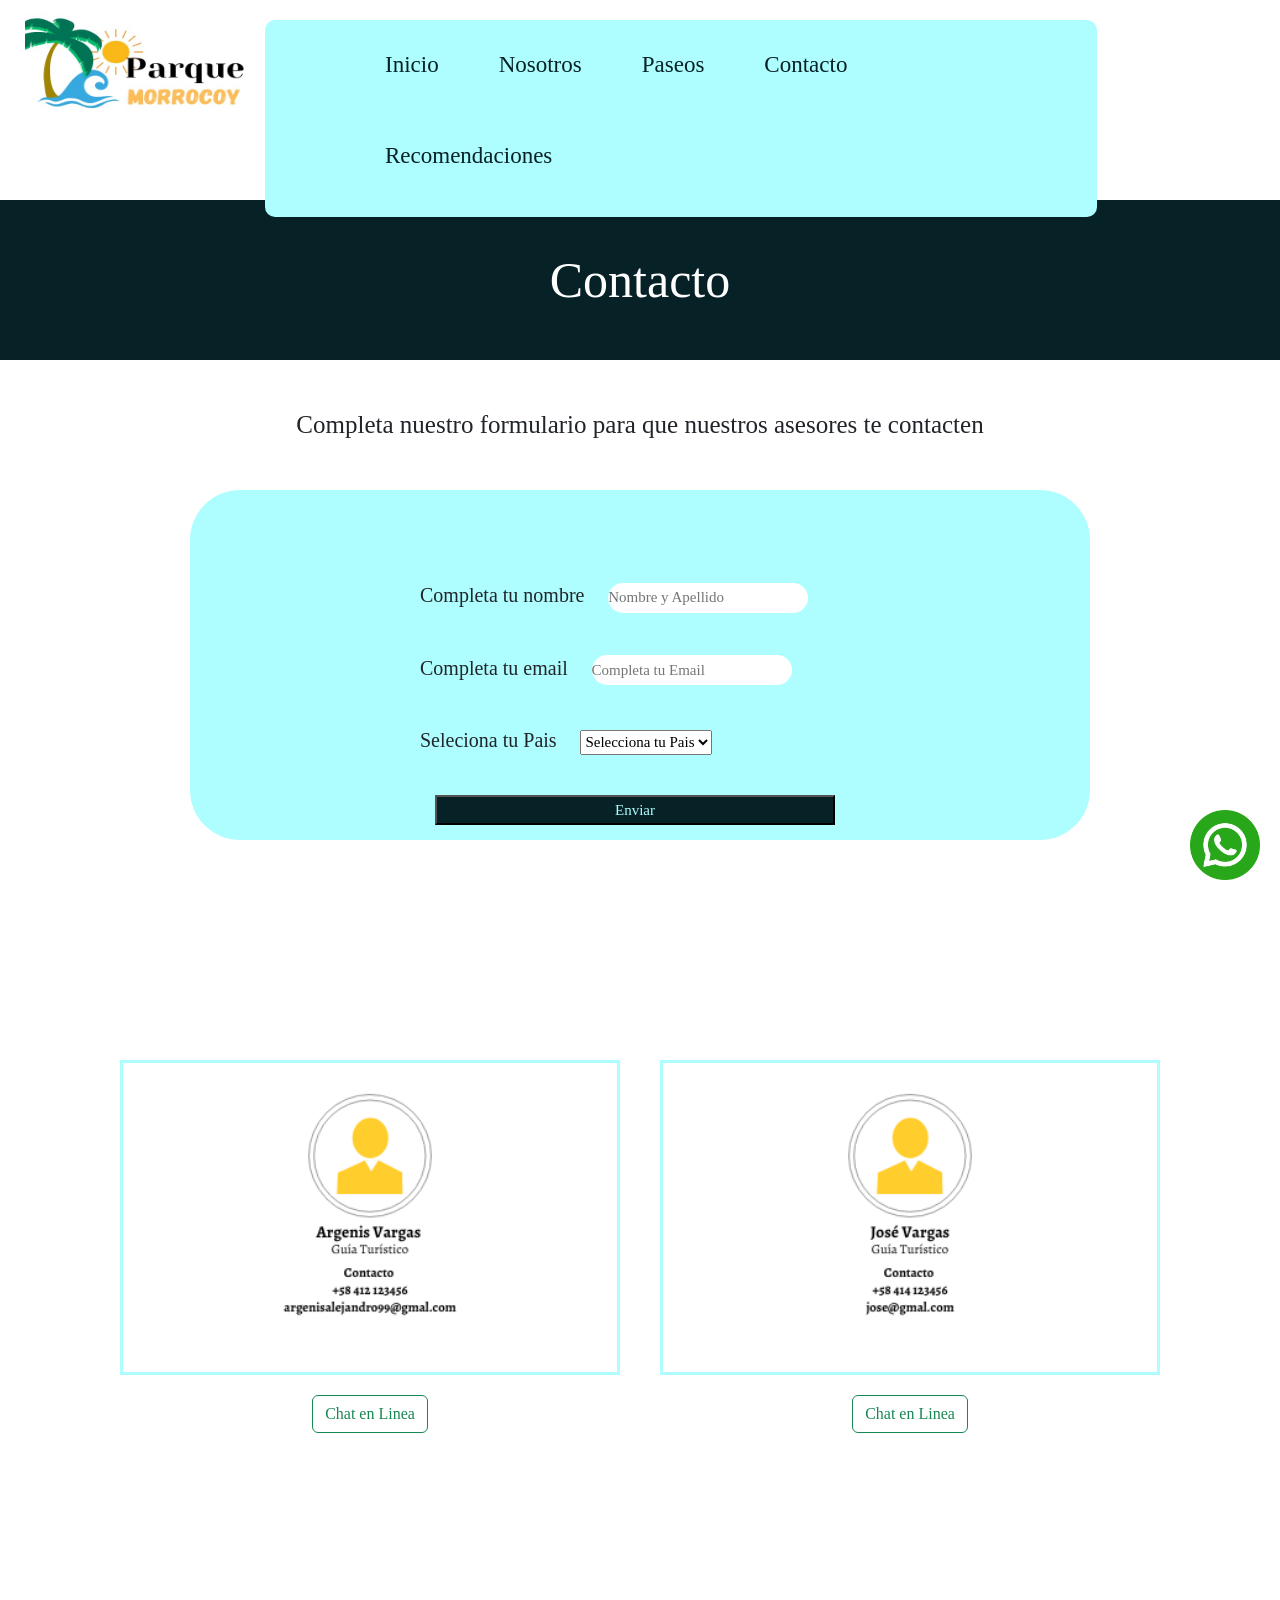
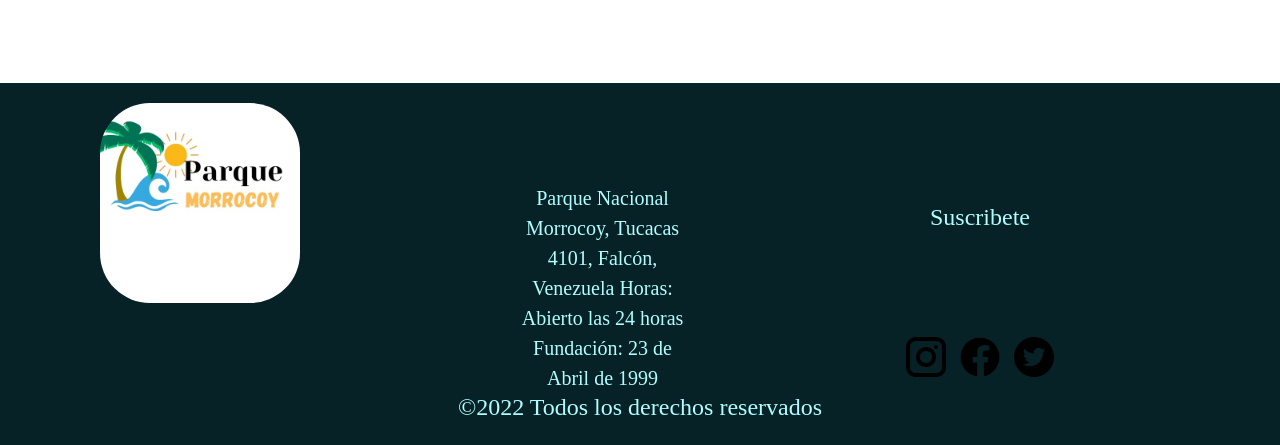
<file: pages/contacto.html>
<!DOCTYPE html>
<html lang="en">

<head>
    <!-- Etiquetas meta -->
    <meta charset="UTF-8">
    <meta http-equiv="X-UA-Compatible" content="IE=edge">
    <meta name="viewport" content="width=device-width, initial-scale=1.0">
    <!-- Link de tipografia -->
    <link rel="preconnect" href="https://fonts.googleapis.com">
    <link rel="preconnect" href="https://fonts.gstatic.com" crossorigin>
    <!-- link de animaciones -->
    <link rel="stylesheet" href="https://cdnjs.cloudflare.com/ajax/libs/animate.css/4.1.1/animate.min.css" />
    <!-- link css de boostrap -->
    <link href="https://cdn.jsdelivr.net/npm/bootstrap@5.1.3/dist/css/bootstrap.min.css" rel="stylesheet"
        integrity="sha384-1BmE4kWBq78iYhFldvKuhfTAU6auU8tT94WrHftjDbrCEXSU1oBoqyl2QvZ6jIW3" crossorigin="anonymous">
    <!-- Link de Css -->
    <link rel="stylesheet" href="../css/estilo.css">
    <!-- Titulo del tema -->
    <title>Contacto</title>
</head>

<body>
    <div class="contenedor">
        <!-- Header -->
        <header class="header">
            <img src="../img/logo.jpeg" alt="logo" class="logo">
            <nav class="nav">
                <ul class="ulPadre">
                    <li><a href="../index.html">Inicio</a></li>
                    <li><a href="nosotros.html">Nosotros</a></li>
                    <li><a href="paseos.html">Paseos</a>
                        <ul class="ulHijo">
                            <li><a href="">Cayo Sal</a></li>
                            <li><a href="">Cayo Sombrero</a></li>
                            <li><a href="">Cayo Pescador</a></li>
                        </ul>
                    </li>
                    <li><a href="contacto.html">Contacto</a></li>
                    <li><a href="recomendaciones.html">Recomendaciones</a></li>
                </ul>
            </nav>
        </header>

        <!-- main -->
        <main class="main">
            <h1>Contacto</h1>
            <h3 class="subtitulo__contacto">Completa nuestro formulario para que nuestros asesores te contacten</h3>
            <form class="formulario">
                <div class="contenedor__form">
                    <label for="nombre">Completa tu nombre</label>
                    <input type="text" name="nombre" placeholder="Nombre y Apellido" required class="input">
                </div>
                <div class="contenedor__form">
                    <label for="email">Completa tu email</label>
                    <input type="email" name="email" placeholder="Completa tu Email" required class="input">
                </div>
                <div class="contenedor__form">
                    <label for="pais">Seleciona tu Pais</label>
                    <select name="pais">
                        <option value="">Selecciona tu Pais</option>
                        <option value="argentina">Argentina</option>
                        <option value="chile">Chile</option>
                        <option value="colombia">Colombia</option>
                        <option value="venezuela">Venezuela</option>
                    </select>
                </div>
                <div>
                    <input type="submit" value="Enviar" class="enviar">
                </div>
            </form>
            <div class="asesorPadre">
                <div class="asesorHijo">
                    <img src="../img/guia.png" alt="guia turismo" class="asesor">
                    <button type="button" class="btn btn-outline-success">Chat en Linea</button>
                </div>
                <div class="asesorHijo">
                    <img src="../img/guia1.png" alt="guia turismo" class="asesor">
                    <button type="button" class="btn btn-outline-success">Chat en Linea</button>
                </div>
            </div>
            
        </main>

        <!-- footer -->
        <footer class="footer">
            <div class="contenedorFooter">
                <div class="logoFooter">
                    <img src="../img/logo.jpeg" alt="logo" class="imagenLogo">
                </div>
                <div>
                    <p class="parrafo__footer">Parque Nacional Morrocoy, Tucacas 4101, Falcón, Venezuela
                        Horas:
                        Abierto las 24 horas
                        Fundación: 23 de Abril de 1999
                    </p>
                </div>
                <div>
                    <h4 class="suscribete">Suscribete</h4>
                    <div class="redes">
                        <img src="../img/instagram.png" alt="instagram" class="instagram">
                        <img src="../img/facebook.png" alt="facebook" class="facebook">
                        <img src="../img/twitter.png" alt="twitter" class="twitter">
                    </div>
                </div>
                <img src="../img/whatsapp.png" alt="whatsapp" class="whatsapp">
            </div>
            <div>
                <h4> ©2022 Todos los derechos reservados</h4>
            </div>
        </footer>
    </div>

    <!-- link de js bootstrap -->
    <script src="https://cdn.jsdelivr.net/npm/bootstrap@5.1.3/dist/js/bootstrap.bundle.min.js"
        integrity="sha384-ka7Sk0Gln4gmtz2MlQnikT1wXgYsOg+OMhuP+IlRH9sENBO0LRn5q+8nbTov4+1p"
        crossorigin="anonymous"></script>
</body>

</html>
</file>
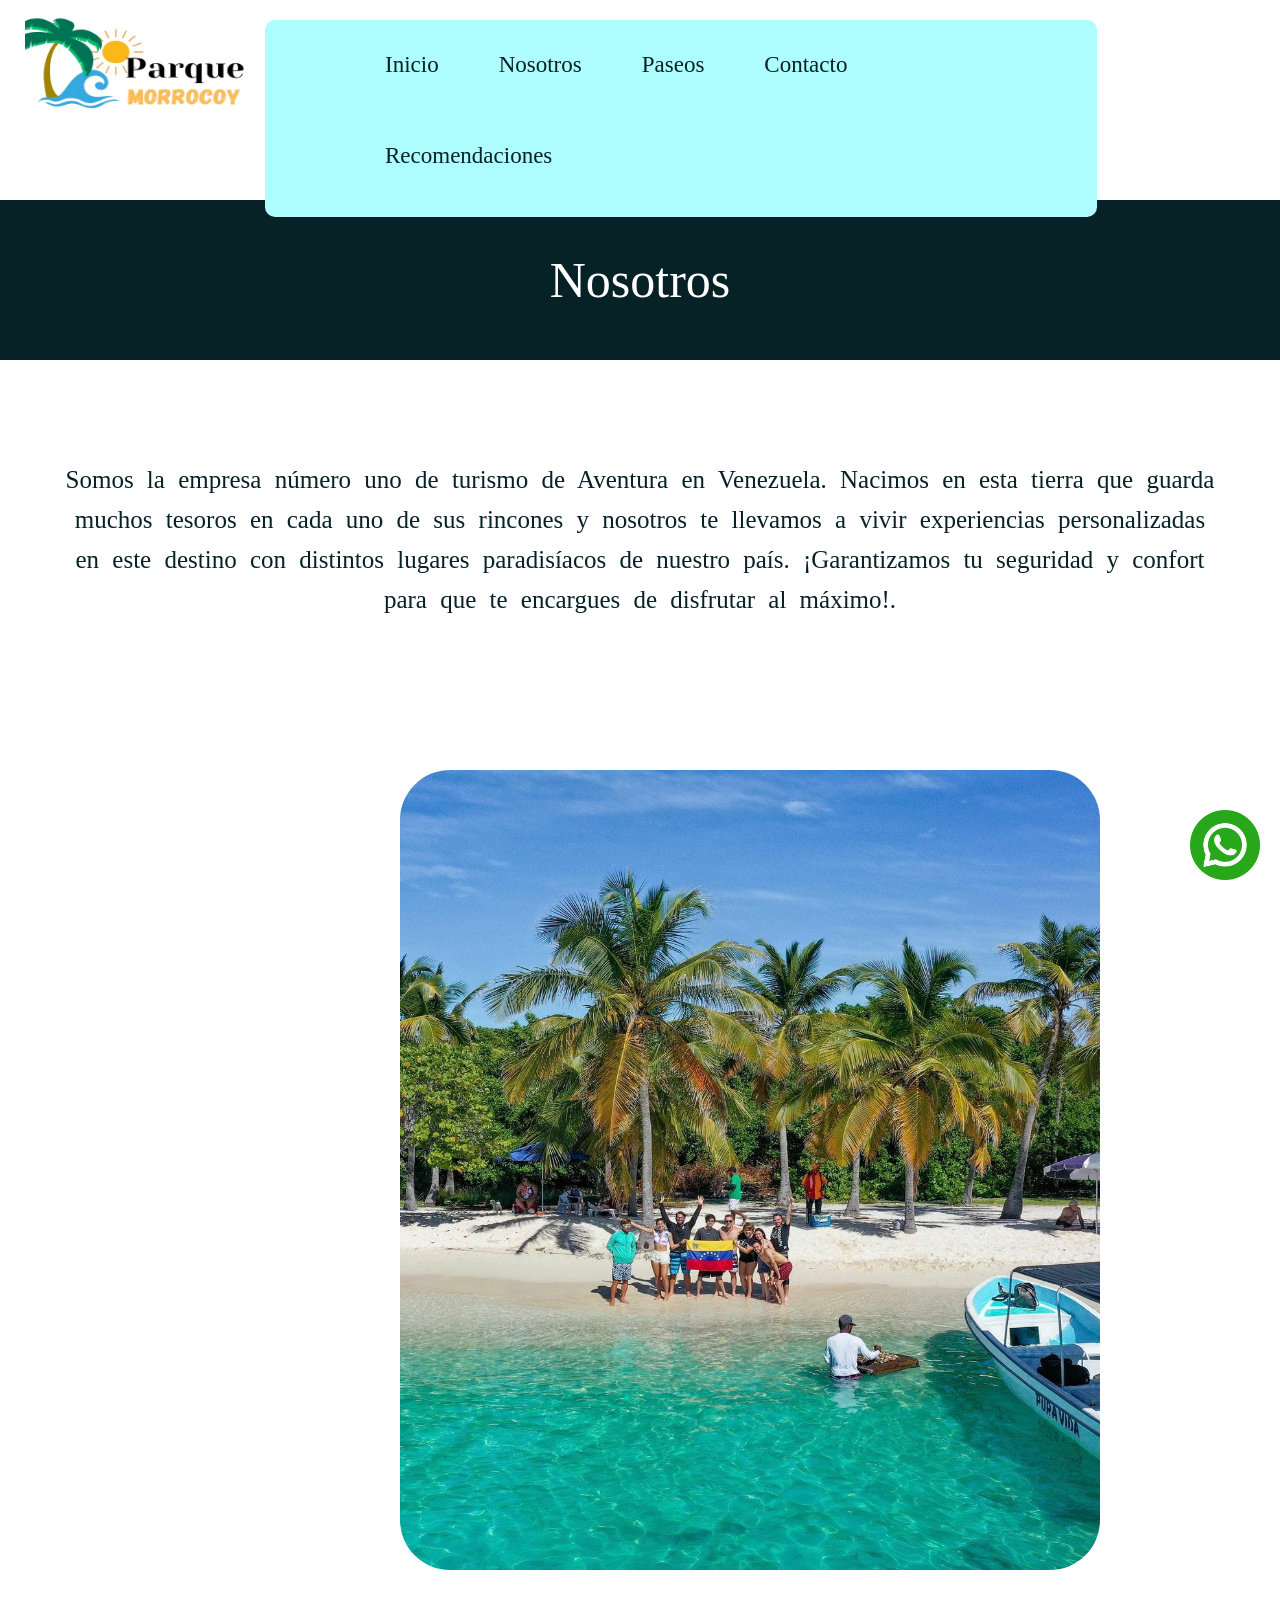
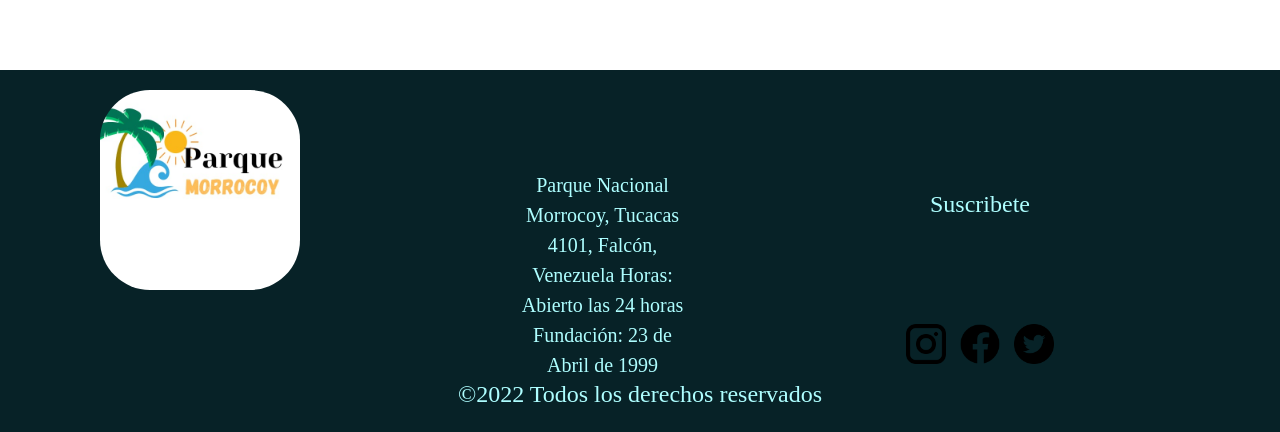
<file: pages/nosotros.html>
<!DOCTYPE html>
<html lang="en">

<head>
    <!-- Etiquetas Meta -->
    <meta charset="UTF-8">
    <meta http-equiv="X-UA-Compatible" content="IE=edge">
    <meta name="viewport" content="width=device-width, initial-scale=1.0">
    <!-- Link de tipografia -->
    <link rel="preconnect" href="https://fonts.googleapis.com">
    <link rel="preconnect" href="https://fonts.gstatic.com" crossorigin>
    <!-- link de animaciones -->
    <link rel="stylesheet" href="https://cdnjs.cloudflare.com/ajax/libs/animate.css/4.1.1/animate.min.css" />
    <!-- link css de boostrap -->
    <link href="https://cdn.jsdelivr.net/npm/bootstrap@5.1.3/dist/css/bootstrap.min.css" rel="stylesheet"
        integrity="sha384-1BmE4kWBq78iYhFldvKuhfTAU6auU8tT94WrHftjDbrCEXSU1oBoqyl2QvZ6jIW3" crossorigin="anonymous">
    <!-- Link Css -->
    <link rel="stylesheet" href="../css/estilo.css">
    <!-- Titulo del Tema -->
    <title>Nosotros</title>
</head>

<body>
    <div class="contenedor">
        <!-- Header -->
        <header class="header">
            <img src="../img/logo.jpeg" alt="logo" class="logo">
            <nav class="nav">
                <ul class="ulPadre">
                    <li><a href="../index.html">Inicio</a></li>
                    <li><a href="nosotros.html">Nosotros</a></li>
                    <li><a href="paseos.html">Paseos</a>
                        <ul class="ulHijo">
                            <li><a href="">Cayo Sal</a></li>
                            <li><a href="">Cayo Sombrero</a></li>
                            <li><a href="">Cayo Pescador</a></li>
                        </ul>
                    </li>
                    <li><a href="contacto.html">Contacto</a></li>
                    <li><a href="recomendaciones.html">Recomendaciones</a></li>
                </ul>
            </nav>
        </header>

        <!-- Main -->
        <main class="main">
            <section>
                <h1>Nosotros</h1>
                <p class="parrafo">Somos la empresa número uno de turismo de Aventura en Venezuela. Nacimos en esta
                    tierra
                    que
                    guarda muchos tesoros en cada uno de sus rincones y nosotros te llevamos a vivir experiencias
                    personalizadas
                    en este destino con distintos lugares paradisíacos de nuestro país. ¡Garantizamos tu seguridad y
                    confort
                    para que te encargues de disfrutar al máximo!.
                </p>

                <img src="../img/imagen4.jpeg" alt="imagen del personal de la empresa" class="imgNosotros">
            </section>

        </main>

        <!-- Footer -->
        <footer class="footer">
            <div class="contenedorFooter">
                <div class="logoFooter">
                    <img src="../img/logo.jpeg" alt="logo" class="imagenLogo">
                </div>
                <div>
                    <p class="parrafo__footer">Parque Nacional Morrocoy, Tucacas 4101, Falcón, Venezuela
                        Horas:
                        Abierto las 24 horas
                        Fundación: 23 de Abril de 1999
                    </p>
                </div>
                <div>
                    <h4 class="suscribete">Suscribete</h4>
                    <div class="redes">
                        <img src="../img/instagram.png" alt="instagram" class="instagram">
                        <img src="../img/facebook.png" alt="facebook" class="facebook">
                        <img src="../img/twitter.png" alt="twitter" class="twitter">
                    </div>
                </div>
                <img src="../img/whatsapp.png" alt="whatsapp" class="whatsapp">
            </div>
            <div>
                <h4> ©2022 Todos los derechos reservados</h4>
            </div>
        </footer>
    </div>
    
    <!-- link de js bootstrap -->
    <script src="https://cdn.jsdelivr.net/npm/bootstrap@5.1.3/dist/js/bootstrap.bundle.min.js"
        integrity="sha384-ka7Sk0Gln4gmtz2MlQnikT1wXgYsOg+OMhuP+IlRH9sENBO0LRn5q+8nbTov4+1p"
        crossorigin="anonymous"></script>
</body>

</html>
</file>
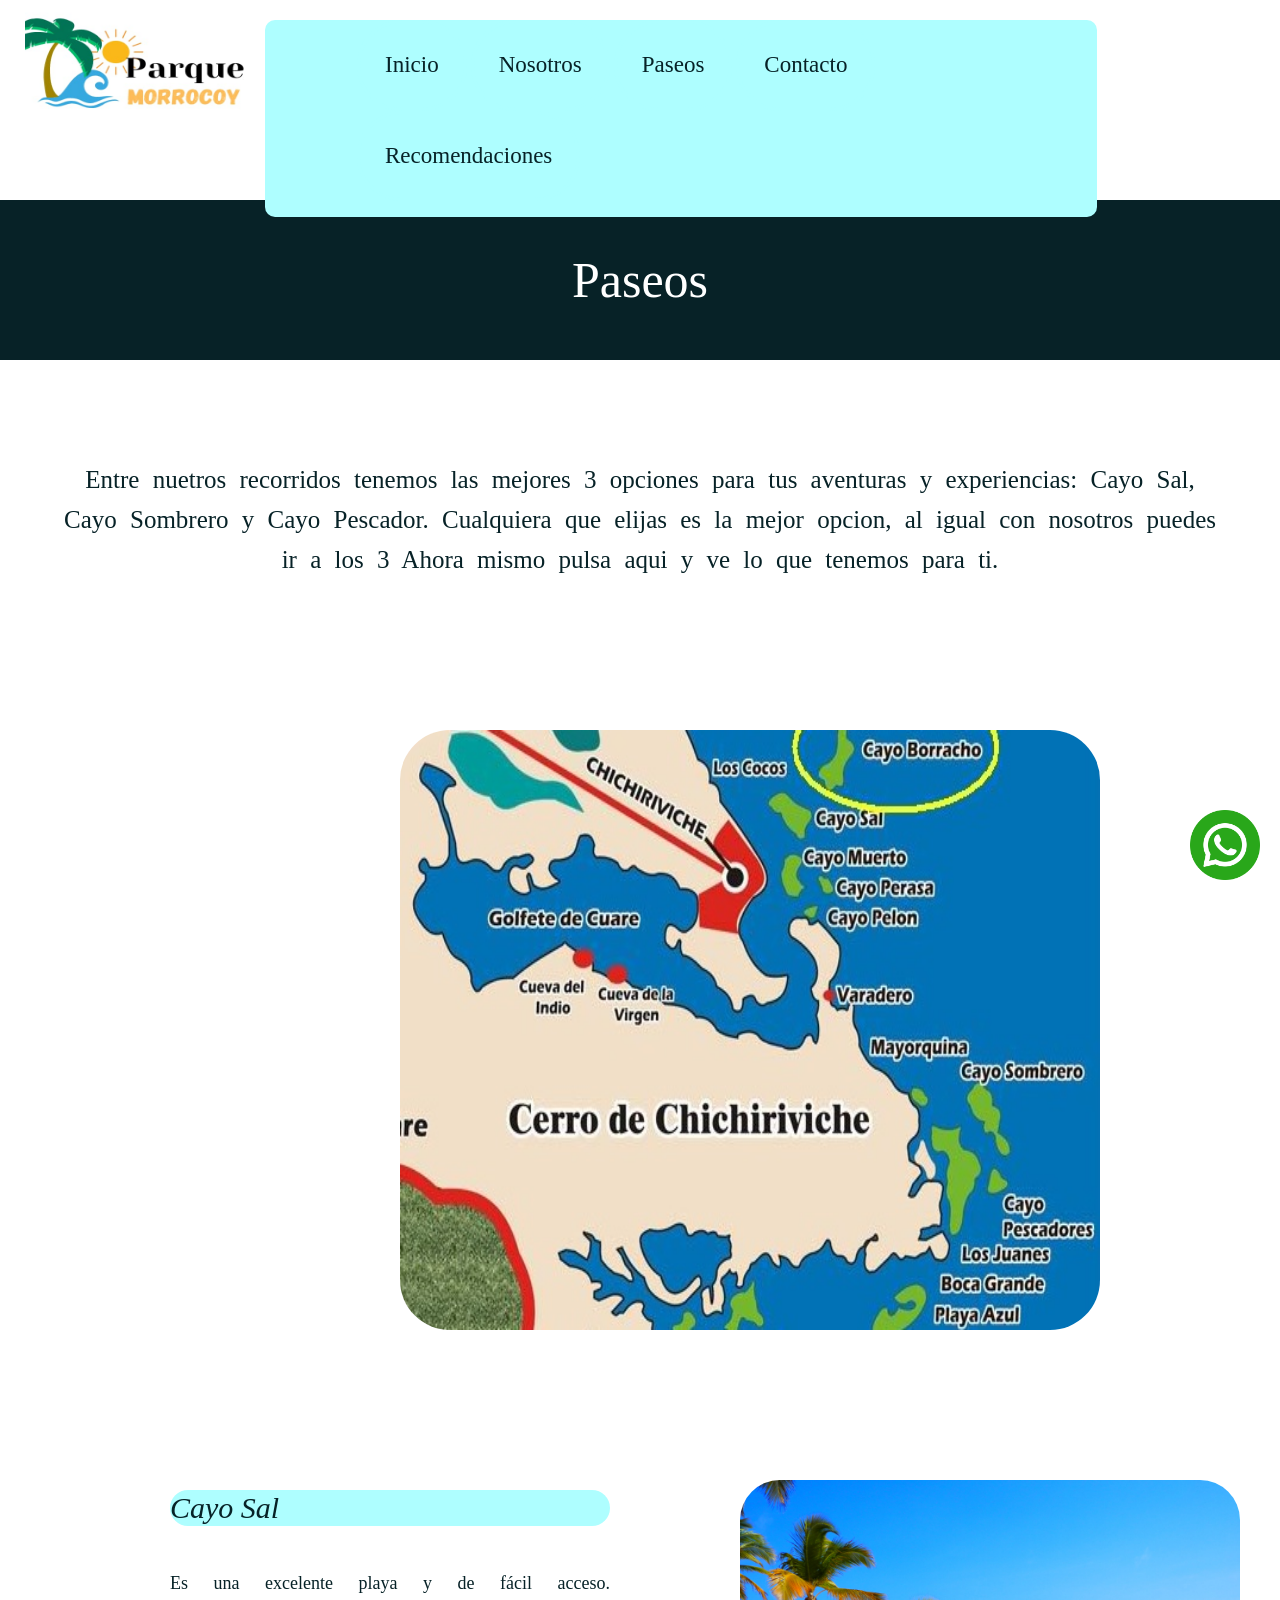
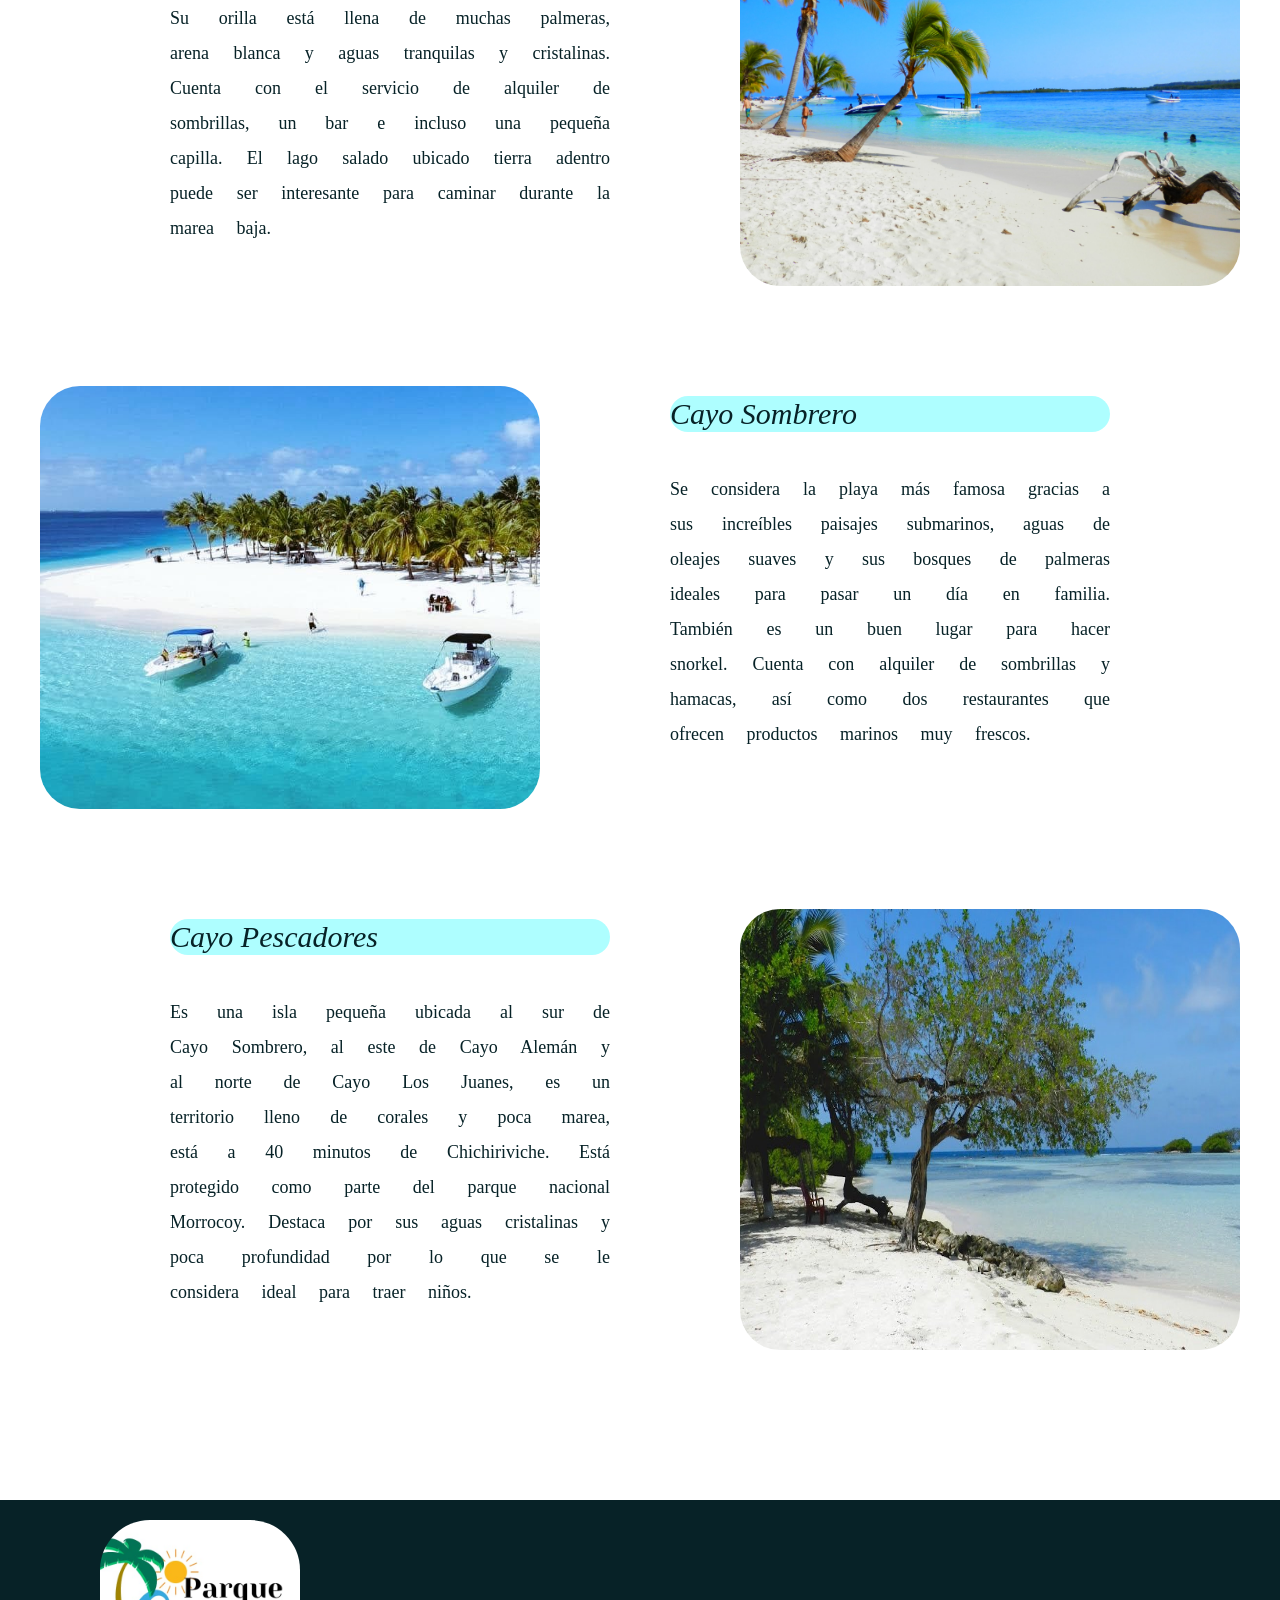
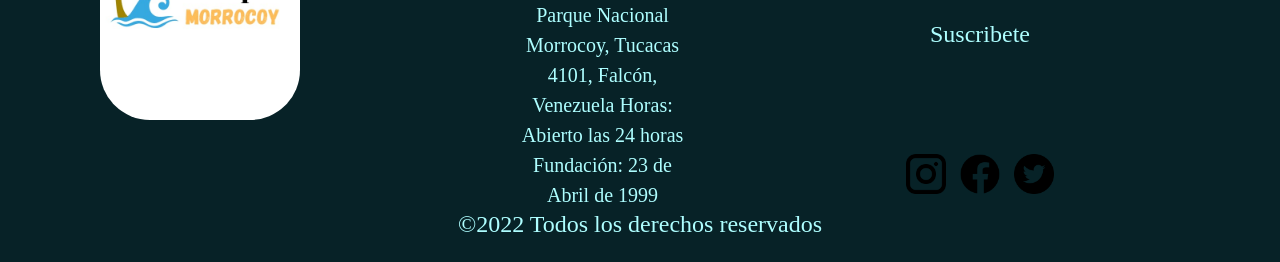
<file: pages/paseos.html>
<!DOCTYPE html>
<html lang="en">

<head>
    <!-- Etiquetas meta -->
    <meta charset="UTF-8">
    <meta http-equiv="X-UA-Compatible" content="IE=edge">
    <meta name="viewport" content="width=device-width, initial-scale=1.0">
    <!-- Link de tipografia -->
    <link rel="preconnect" href="https://fonts.googleapis.com">
    <link rel="preconnect" href="https://fonts.gstatic.com" crossorigin>
    <!-- link de animaciones -->
    <link rel="stylesheet" href="https://cdnjs.cloudflare.com/ajax/libs/animate.css/4.1.1/animate.min.css" />
    <!-- link css de boostrap -->
    <link href="https://cdn.jsdelivr.net/npm/bootstrap@5.1.3/dist/css/bootstrap.min.css" rel="stylesheet"
        integrity="sha384-1BmE4kWBq78iYhFldvKuhfTAU6auU8tT94WrHftjDbrCEXSU1oBoqyl2QvZ6jIW3" crossorigin="anonymous">
    <!-- Link de Css -->
    <link rel="stylesheet" href="../css/estilo.css">
    <!-- Titulo del tema -->
    <title>Paseos</title>
</head>

<body>
    <div class="contenedor">
        <!-- Header -->
        <header class="header">
            <img src="../img/logo.jpeg" alt="logo" class="logo">
            <nav class="nav">
                <ul class="ulPadre">
                    <li><a href="../index.html">Inicio</a></li>
                    <li><a href="nosotros.html">Nosotros</a></li>
                    <li><a href="paseos.html">Paseos</a>
                        <ul class="ulHijo">
                            <li><a href="">Cayo Sal</a></li>
                            <li><a href="">Cayo Sombrero</a></li>
                            <li><a href="">Cayo Pescador</a></li>
                        </ul>
                    </li>
                    <li><a href="contacto.html">Contacto</a></li>
                    <li><a href="recomendaciones.html">Recomendaciones</a></li>
                </ul>
            </nav>
        </header>

        <!-- Main -->
        <main class="main">
            <h1>Paseos</h1>
            <p class="parrafo">Entre nuetros recorridos tenemos las mejores 3 opciones para tus aventuras y
                experiencias:
                Cayo Sal, Cayo Sombrero y Cayo Pescador. Cualquiera que elijas es la mejor opcion, al igual con nosotros
                puedes ir a los 3 Ahora mismo pulsa aqui y ve lo que tenemos para ti.
            </p>
            <img src="../img/mapapaseo.jpg" alt="imagen del mapa del Parque" class="imgPaseo">

            <!-- Seccion cayos -->
            <section>
                <div class="contenedorCayos">
                    <div class="cayos">
                        <div class="texto__cayos animate__animated animate__backInLeft">
                            <h4 class="subtitulo__cayos">Cayo Sal</h4>
                            <p class="parrafo__cayos ">Es una excelente playa y de fácil acceso. Su orilla está llena de
                                muchas palmeras, arena
                                blanca y aguas tranquilas y cristalinas. Cuenta con el servicio de alquiler de
                                sombrillas,
                                un bar e incluso una pequeña capilla. El lago salado ubicado tierra adentro puede ser
                                interesante para caminar durante la marea baja.
                            </p>
                        </div>
                        <img src="../img/cayosal.jpg" alt="Cayo Sal" class="img__cayos animate__animated animate">
                    </div>
                    <div class="cayos">
                        <img src="../img/cayosombrero.jpg" alt="Cayo Sombrero"
                            class="img__cayos animate__animated animate">
                        <div class="texto__cayos animate__animated animate__backInRight">
                            <h4 class="subtitulo__cayos">Cayo Sombrero</h4>
                            <p class="parrafo__cayos animate__animated animate">Se considera la playa más famosa gracias
                                a sus increíbles paisajes
                                submarinos, aguas de
                                oleajes suaves y sus bosques de palmeras ideales para pasar un día en familia. También
                                es un
                                buen lugar para hacer snorkel. Cuenta con alquiler de sombrillas y hamacas, así como dos
                                restaurantes que ofrecen productos marinos muy frescos.
                            </p>
                        </div>
                    </div>
                    <div class="cayos">
                        <div class="texto__cayos animate__animated animate animate__backInLeft ">
                            <h4 class="subtitulo__cayos">Cayo Pescadores</h4>
                            <p class="parrafo__cayos">Es una isla pequeña ubicada al sur de Cayo Sombrero, al este de
                                Cayo Alemán y al norte de
                                Cayo Los Juanes, es un territorio lleno de corales y poca marea, está a 40 minutos de
                                Chichiriviche. Está protegido como parte del parque nacional Morrocoy. Destaca por sus
                                aguas
                                cristalinas y poca profundidad por lo que se le considera ideal para traer niños.
                            </p>
                        </div>
                        <img src="../img/cayopescadores.jpg" alt="Cayo Pescadores"
                            class="img__cayos animate__animated animate">
                    </div>
                </div>
            </section>
        </main>

        <!-- Footer -->
        <footer class="footer">
            <div class="contenedorFooter">
                <div class="logoFooter">
                    <img src="../img/logo.jpeg" alt="logo" class="imagenLogo">
                </div>
                <div>
                    <p class="parrafo__footer">Parque Nacional Morrocoy, Tucacas 4101, Falcón, Venezuela
                        Horas:
                        Abierto las 24 horas
                        Fundación: 23 de Abril de 1999
                    </p>
                </div>
                <div>
                    <h4 class="suscribete">Suscribete</h4>
                    <div class="redes">
                        <img src="../img/instagram.png" alt="instagram" class="instagram">
                        <img src="../img/facebook.png" alt="facebook" class="facebook">
                        <img src="../img/twitter.png" alt="twitter" class="twitter">
                    </div>
                </div>
                <img src="../img/whatsapp.png" alt="whatsapp" class="whatsapp">
            </div>
            <div>
                <h4> ©2022 Todos los derechos reservados</h4>
            </div>
        </footer>
    </div>

    <!-- link de js bootstrap -->
    <script src="https://cdn.jsdelivr.net/npm/bootstrap@5.1.3/dist/js/bootstrap.bundle.min.js"
        integrity="sha384-ka7Sk0Gln4gmtz2MlQnikT1wXgYsOg+OMhuP+IlRH9sENBO0LRn5q+8nbTov4+1p"
        crossorigin="anonymous"></script>
</body>

</html>
</file>
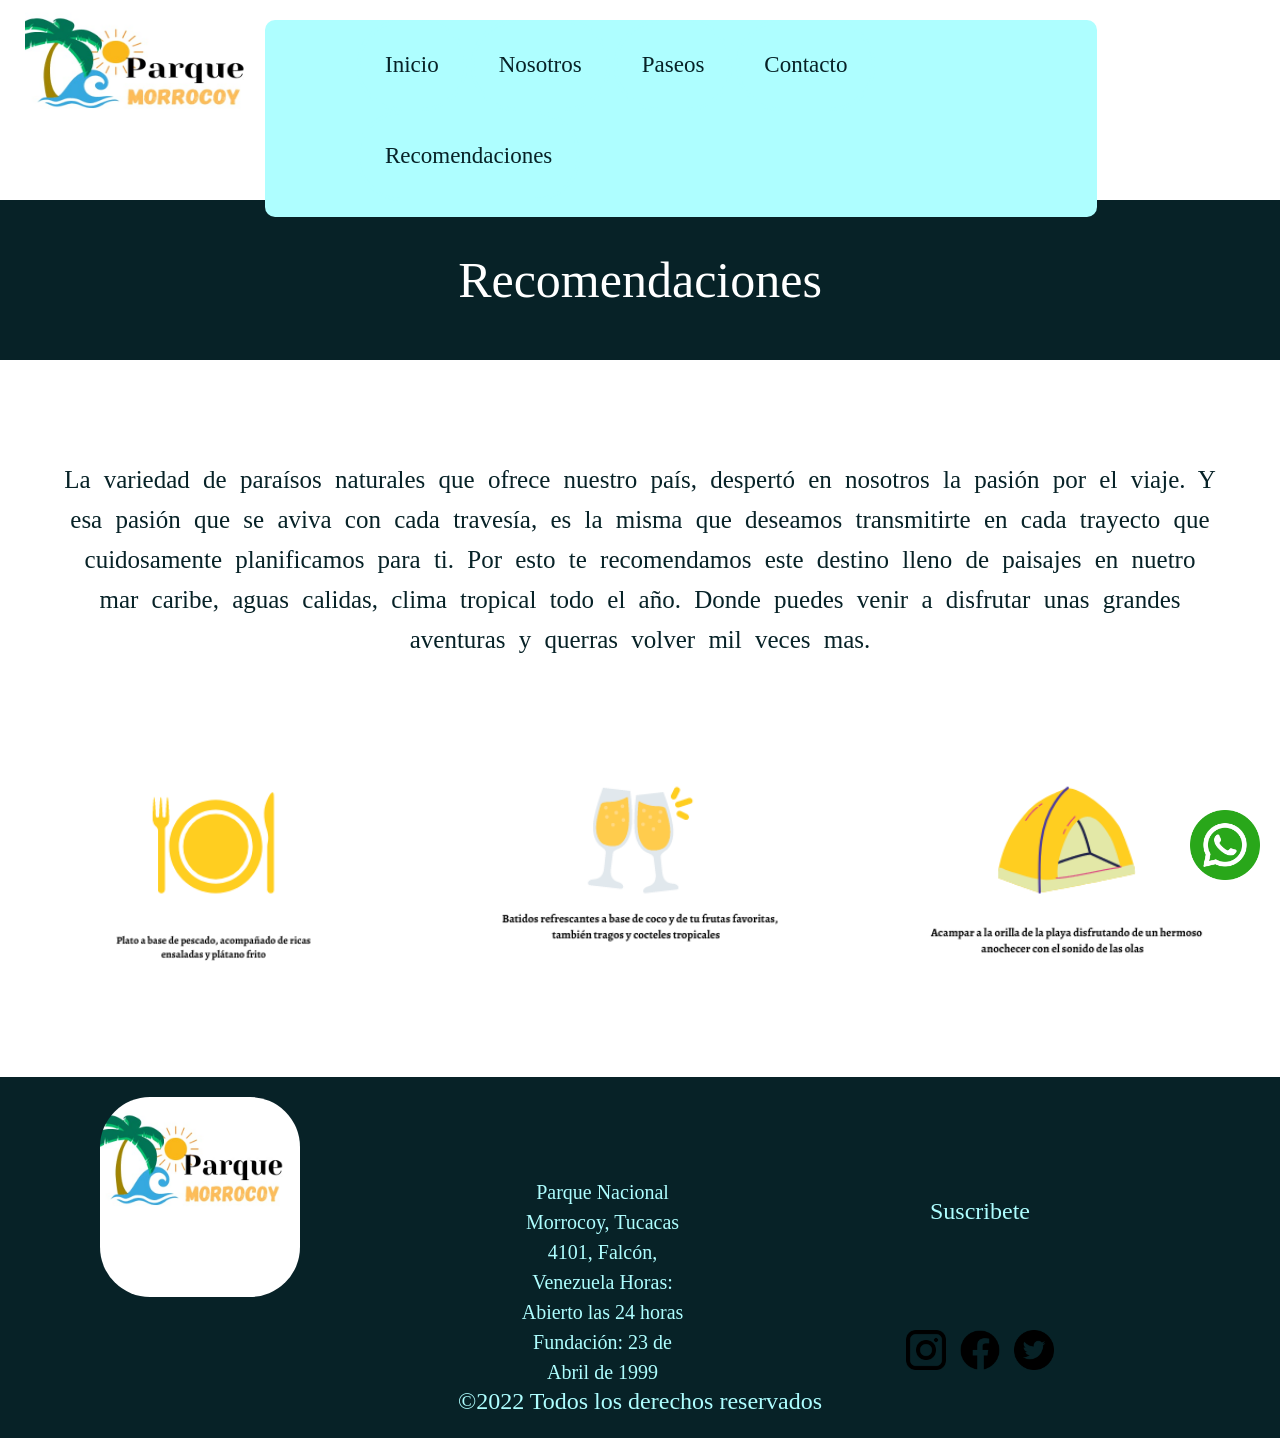
<file: pages/recomendaciones.html>
<!DOCTYPE html>
<html lang="en">

<head>
    <!--  +Etiquetas meta -->
    <meta charset="UTF-8">
    <meta http-equiv="X-UA-Compatible" content="IE=edge">
    <meta name="viewport" content="width=device-width, initial-scale=1.0">
    <!-- Link de tipografia -->
    <link rel="preconnect" href="https://fonts.googleapis.com">
    <link rel="preconnect" href="https://fonts.gstatic.com" crossorigin>
    <!-- link de animaciones -->
    <link rel="stylesheet" href="https://cdnjs.cloudflare.com/ajax/libs/animate.css/4.1.1/animate.min.css" />
    <!-- link css de boostrap -->
    <link href="https://cdn.jsdelivr.net/npm/bootstrap@5.1.3/dist/css/bootstrap.min.css" rel="stylesheet"
        integrity="sha384-1BmE4kWBq78iYhFldvKuhfTAU6auU8tT94WrHftjDbrCEXSU1oBoqyl2QvZ6jIW3" crossorigin="anonymous">
    <!-- Link Css -->
    <link rel="stylesheet" href="../css/estilo.css">
    <!-- Titulo del tema -->
    <title>Recomendaciones</title>
</head>

<body>
    <div class="contenedor">
        <!-- Header -->
        <header class="header">
            <img src="../img/logo.jpeg" alt="logo" class="logo">
            <nav class="nav">
                <ul class="ulPadre">
                    <li><a href="../index.html">Inicio</a></li>
                    <li><a href="nosotros.html">Nosotros</a></li>
                    <li><a href="paseos.html">Paseos</a>
                        <ul class="ulHijo">
                            <li><a href="">Cayo Sal</a></li>
                            <li><a href="">Cayo Sombrero</a></li>
                            <li><a href="">Cayo Pescador</a></li>
                        </ul>
                    </li>
                    <li><a href="contacto.html">Contacto</a></li>
                    <li><a href="recomendaciones.html">Recomendaciones</a></li>
                </ul>
            </nav>
        </header>

        <!-- Main -->
        <main class="main">
            <section class="recomendaciones">
                <h1>Recomendaciones</h1>
                <p class="parrafo">
                    La variedad de paraísos naturales que ofrece nuestro país, despertó en nosotros la pasión por el
                    viaje.
                    Y esa pasión que se aviva con cada travesía, es la misma que deseamos transmitirte en cada trayecto
                    que
                    cuidosamente planificamos para ti.
                    Por esto te recomendamos este destino lleno de paisajes en nuetro mar caribe, aguas calidas, clima
                    tropical todo el año.
                    Donde puedes venir a disfrutar unas grandes aventuras y querras volver mil veces mas.
                </p>
                <div class="guia animate__animated animate__fadeInDown">
                    <img src="../img/platos.png" alt="platos" class="tips">
                    <img src="../img/bebidas.png" alt="copas" class="tips">
                    <img src="../img/acampar.png" alt="carpa" class="tips">
                </div>
            </section>
        </main>

        <!-- Footer -->
        <footer class="footer">
            <div class="contenedorFooter">
                <div class="logoFooter">
                    <img src="../img/logo.jpeg" alt="logo" class="imagenLogo">
                </div>
                <div>
                    <p class="parrafo__footer">Parque Nacional Morrocoy, Tucacas 4101, Falcón, Venezuela
                        Horas:
                        Abierto las 24 horas
                        Fundación: 23 de Abril de 1999
                    </p>
                </div>
                <div>
                    <h4 class="suscribete">Suscribete</h4>
                    <div class="redes">
                        <img src="../img/instagram.png" alt="instagram" class="instagram">
                        <img src="../img/facebook.png" alt="facebook" class="facebook">
                        <img src="../img/twitter.png" alt="twitter" class="twitter">
                    </div>
                </div>
                <img src="../img/whatsapp.png" alt="whatsapp" class="whatsapp">
            </div>
            <div>
                <h4> ©2022 Todos los derechos reservados</h4>
            </div>
        </footer>
    </div>

    <!-- link de js bootstrap -->
    <script src="https://cdn.jsdelivr.net/npm/bootstrap@5.1.3/dist/js/bootstrap.bundle.min.js"
        integrity="sha384-ka7Sk0Gln4gmtz2MlQnikT1wXgYsOg+OMhuP+IlRH9sENBO0LRn5q+8nbTov4+1p"
        crossorigin="anonymous"></script>
</body>

</html>
</file>
<file: css/estilo.css>
/*reset*/
* {
    margin: 0;
    padding: 0;
}


/* aplicando grid */
.contenedor {
    display: grid;
    grid-template-columns: 1fr 1fr 1fr 1fr;
    grid-template-rows: 0.1fr 0.1fr 0.1fr;
    gap: 0px 0px;
    grid-template-areas:
        "header header header header"
        "main main main main"
        "footer footer footer footer";
    height: 100vh;
}

.header {
    grid-area: header;
}

.footer {
    grid-area: footer;
}

.main {
    grid-area: main;
}


/* Estilo al Body */
body {
    background-color: #ffffff;
    font-family: 'Playfair Display', serif;
    font-family: 'The Nautigal', cursive;
}


/* Estilo al header */
.logo {
    width: 240px;
    height: 200px;
    margin-left: 25px;
    background-color: #42f5320e;

}


/* Estilo al nav */
.nav {
    position: fixed;
    width: 65vw;
    margin: 20px 265px;
    background-color: #42f53200;
    top: 0;
    left: 0;
    right: 0;
    border-radius: 10px;
    background-color: #AEFEFF;
}

.nav ul {
    list-style: none;
}

.ulPadre {
    margin-left: 60px;
}

.ulPadre>li {
    position: relative;
    display: inline-block;
    border: solid #AEFEFF;
    border-radius: 60px;
}

.ulPadre>li>a {
    display: block;
    text-decoration: none;
    color: #072227;
    padding: 20px;
    margin: 5px;
    font-weight: 90px;
    font-size: 23px;
}

a:hover {
    background-color: white;
    border-radius: 50px;
    border: solid #ffce2c;
    transform: scale(1.1);
}

.ulHijo {
    position: absolute;
    display: block;
    display: none;
    width: 100%;

}

.ulHijo li a {
    display: block;
    padding: 10px;
    font-size: 20px;
    text-decoration: none;
    color: #072227;
    transition: 0.3s;
}

.ulPadre li:hover .ulHijo {
    display: block;
}


/* Estilo Seccion Inicio */
/* Main */
h1 {
    color: white;
    background-color: #072227;
    padding: 50px;
    text-align: center;
    font-size: 50px;
}

.video {
    width: 100%;
}

.parrafo {
    margin: 100px 60px;
    text-align: center;
    color: #072227;
    font-size: 25px;
    word-spacing: 7px;
    line-height: 40px;
}

.bienvenido {
    margin: 100px 60px 50px 60px;
    text-align: center;
    color: #072227;
    font-size: 35px;
    word-spacing: 7px;
    background-color: #AEFEFF;
    border-radius: 100px;
}

.contenedor1 {
    display: flex;
    flex-direction: row-reverse;
}

.contenedor__imagen {
    margin-top: 120px;
}

.contenedor__text {
    margin: 280px 140px;
    font-size: 25px;
    color: #072227;
    text-align: center;
}


.tortuga {
    width: 150px;
    margin-top: 110px;
    margin-left: 60px;

}

.sombrilla {
    width: 150px;
    margin-left: 60px;
    margin-bottom: 110px;
}

.imagen {
    width: 500px;
    height: 400px;
    margin: 50px 200px;
    border-radius: 50px;

}




/* Estilo Footer */
footer {
    color: #AEFEFF;
    background-color: #072227;
    text-align: center;
    margin-top: 50px;
    padding: 20px 100px 15px 100px;
}

.contenedorFooter {
    display: flex;
    flex-direction: row;
}


/* Img whatsapp */
.whatsapp {
    position: fixed;
    bottom: 0;
    right: 0;
    width: 70px;
    margin-right: 20px;
    margin-bottom: 20px;
    transition: 0.4s;
}

.whatsapp:hover {
    transform: scale(1.4);
}

.parrafo__footer {
    color: #AEFEFF;
    font-size: 20px;
    text-align: center;
    display: block;
    margin: 80px 95px 0px 120px
}

.logoFooter {
    margin: 0px 300px 0 0px;
    width: 0px
}

.imagenLogo {
    width: 200px;
    border-radius: 50px;

}

.suscribete {
    margin: 100px 150px;

}

.instagram {
    width: 40px;
    margin: 5px;

}

.facebook {
    width: 40px;
    margin: 5px;
}

.twitter {
    width: 40px;
    margin: 5px;
}


/* Estilo Seccion nosotros */
.imgNosotros {
    width: 700px;
    height: 800px;
    margin: 50px 400px;
    border-radius: 50px;
}

.imgPaseo {
    width: 700px;
    height: 600px;
    margin: 50px 400px;
    border-radius: 50px;
}


/* Estilo Seccion Paseos */
.cayos {
    display: flex;
    flex-direction: row;
    margin: 100px 40px;
}

.texto__cayos {
    margin: 0px 120px;
}

.subtitulo__cayos {
    color: #072227;
    font-size: 30px;
    font-style: italic;
    margin: 10px;
    background-color: #AEFEFF;
    border-radius: 30px;
}

.parrafo__cayos {
    color: #072227;
    font-size: 18px;
    margin: 40px 10px;
    text-align: justify;
    line-height: 35px;
    word-spacing: 18px;
}

.img__cayos {
    width: 500px;
    border-radius: 40px;
    transition: 0.4s;
}

.img__cayos:hover {
    transform: scale(1.1);
}


/* Estilo Seccion Contacto */
.subtitulo__contacto {
    text-align: center;
    margin: 50px;
    font-size: 25px;
}

.formulario {
    background-color: #AEFEFF;
    width: 900px;
    height: 350px;
    margin: auto;
    margin-top: 50px;
    padding-top: 50px;
    font-size: 15px;
    border-radius: 50px;
    border: none;
}

.contenedor__form {
    margin: 40px 230px;
}

label {
    font-size: 20px;
}

.input {
    border-radius: 50px;
    border: none;
    width: 200px;
    height: 30px;
    margin-left: 20px;
}

select {
    margin-left: 20px;
    height: 25px;
}

.enviar {
    background-color: #072227;
    width: 400px;
    block-size: 30px;
    color: #AEFEFF;
    margin-left: 245px;
}

.enviar:hover {
    background-color: white;
}

.asesorPadre {
    display: flex;
    justify-content: center;
    margin: 200px;
}

.asesor {
    width: 500px;
    border: solid #AEFEFF;
    margin: 20px;
    transition: 0.3s;
}

.asesor:hover {
    transform: scale(1.1);
}

.asesorHijo{
    display: flex;
    flex-direction: column;
    align-items: center;
}

/* estilo seccion recomendaciones */
.guia {
    display: flex;
    justify-content: space-between;
}

.tips {
    width: 500px;

}

/* Aqui van las medias queries */
/* Media queries tablet */
@media (max-width: 1024px) and (min-width: 600px) {

    /* Seccion Inicio */
    .nav {
        width: 75%;
        height: 100px;
        margin: 20px 0px 20px 200px;

    }

    .ulPadre {
        margin-left: 20px;
    }

    .ulPadre>li>a {
        padding: 0;
        margin: 30px 10px;
    }

    .logo {
        width: 17%;
    }

    .main {
        width: 63.6em;
    }

    .contenedor1 {
        display: flex;
        flex-direction: row-reverse;
        justify-content: flex-end;
    }

    .imagen {
        margin: 50px 30px;
        width: 400px;
    }

    .suscribete {
        margin: 50px 0;
    }

    .parrafo__footer {
        margin: 80px 217px 0px 0px;
    }

    .texto {
        font-size: 1.3rem;
        margin-right: 80px;
    }

    .sombrilla {
        margin-right: 100px;
    }

    .tortuga {
        margin-right: 100px;
    }

    /* Seccion Nosotros */
    .imgNosotros {
        margin: 5px 0 5px 200px;
    }


    /* Seccion paseo */
    .imgPaseo {
        margin: 5px 0 5px 200px;
    }

    .img__cayos {
        height: 350px;
    }

    .parrafo__cayos {
        word-spacing: 0.1rem;
    }

    
    /* Seccion Contacto */
    .asesor{
        width: 455px;
    }

    /* Seccion recomendaciones */
    .guia {
        display: flex;
        flex-direction: column;
        align-items: center;
    }


}


/* Media queries mobile */
@media (max-width: 599px) and (min-width: 320px) {

    /* Seccion inicio */
    .nav {
        width: 75%;
        height: 100px;
        margin: 20px 0px 20px 200px;

    }

    .ulPadre {
        margin-left: 20px;
    }

    .ulPadre>li>a {
        padding: 0;
        margin: 30px 10px;
    }

    .logo {
        width: 17%;
    }

    .main {
        width: 63.6em;
    }

    .contenedor1 {
        display: flex;
        flex-direction: row-reverse;
        justify-content: flex-end;
    }

    .imagen {
        margin: 50px 30px;
        width: 400px;
    }

    .suscribete {
        margin: 50px 0;
    }

    .texto {
        font-size: 1.3rem;
        margin-right: 80px;
    }

    .sombrilla {
        margin-right: 100px;
    }

    .tortuga {
        margin-right: 100px;
    }

    .parrafo__footer {
        margin: 80px 217px 0px 0px;
    }

    /* Seccion Nosotros */
    .parrafo {
        font-size: 1.8rem;
        line-height: 3rem;
    }

    .imgNosotros {
        margin: 5px 0 5px 170px;
    }

    /* Seccion Paseos */
    .imgPaseo {
        margin: 5px 0 5px 170px;
    }

    .img__cayos {
        height: 350px;
        margin-top: 150px;
    }

    .texto__cayos {
        margin: 0 30px;
    }

    .parrafo__cayos {
        font-size: 1.8rem;
        word-spacing: 0.1rem;
        line-height: 3rem;
    }


    /* Seccion Contacto */
    .subtitulo__contacto {
        font-size: 2.3rem;
        margin: 120px 20px;
    }

    .formulario {
        height: 800px;
        padding-bottom: 30px;
        margin-bottom: 100px;
    }

    label {
        font-size: 2rem;
        word-spacing: 0.5rem;
    }

    .input {
        width: 230px;
        height: 55px;
        margin-top: 30px;
        margin-left: auto;
    }

    select {
        width: 230px;
        height: 55px;
        margin-top: 30px;
        margin-left: auto;
    }

    .enviar {
        width: 450px;
        block-size: 65px;
        font-size: 2rem;
    }

    .asesorPadre {
        display: flex;
        flex-direction: column;
        align-items: center;
        margin: 200px 0;
    }

    .asesor {
        width: 880px;
        height: 625px;
    }


    /* Seccion Recomendaciones */
    .recomendaciones p {
        font-size: 2.5rem;
        line-height: 5rem;
        margin: 150px 60px;
    }

    .guia {
        display: flex;
        flex-direction: column;
        align-items: center;
    }

    .tips {
        width: 880px;
    }
}
</file>
